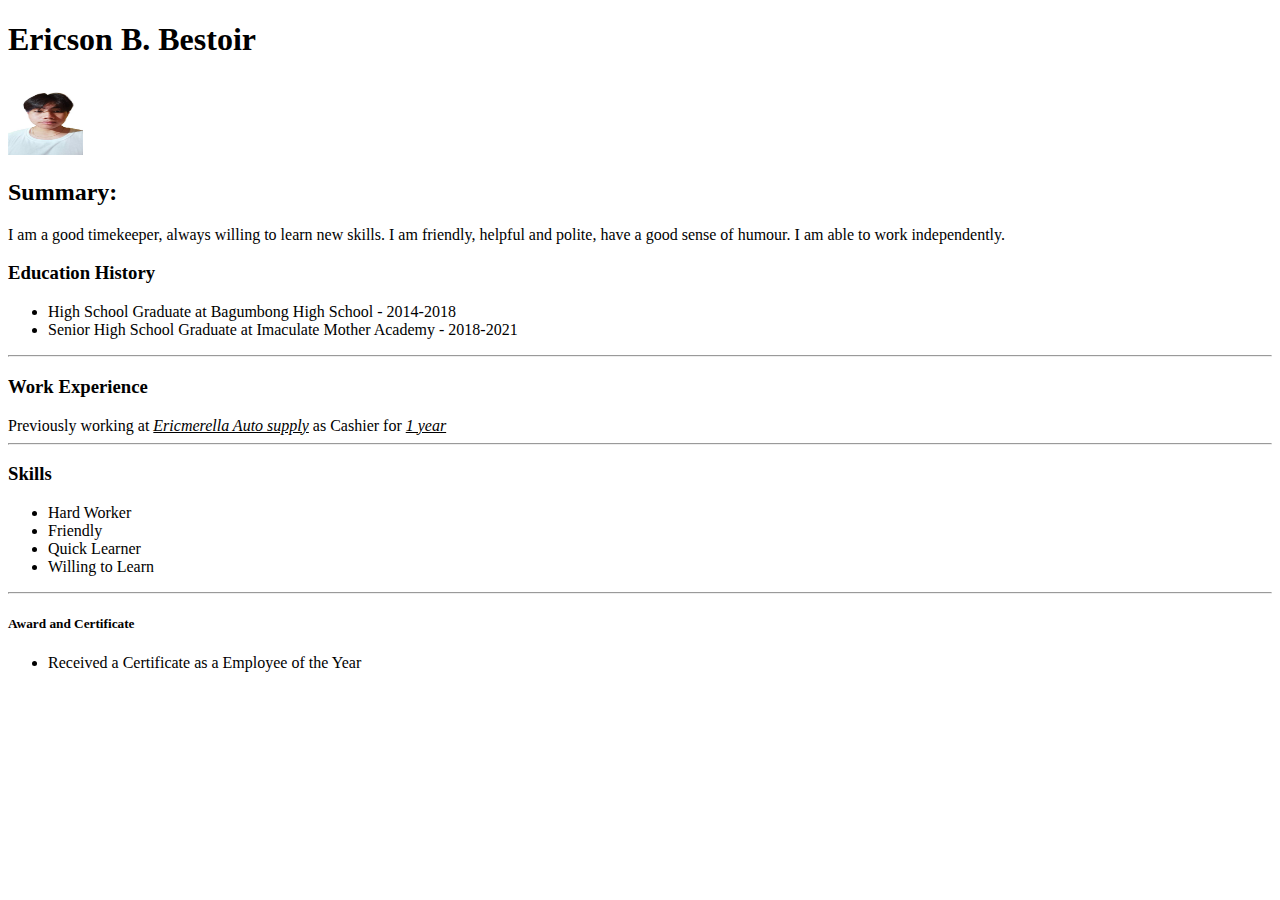
<file: aboutme.html>
<!DOCTYPE html>
 <html>
    <head>
        <title>Resume of Ericson</title>
    </head>
    <body>
        <h1>Ericson B. Bestoir</h1> 
        <img src="Erics.jpg" height="75" width="75"> 
        <div class="main2">
</hr>

    <h2>Summary:</h2>
        <p>I am a good timekeeper, always willing to learn new skills. I am friendly, helpful and polite, have a good sense of humour. I am able to work independently.</p>

 </hr>
 <h3>Education History</h3>
 <ul>
    <li>High School Graduate at Bagumbong High School - 2014-2018</li>
    <li>Senior High School Graduate at Imaculate Mother Academy - 2018-2021</li>

</ul>

 </hr>

<hr>
<h3> Work Experience</h3>
<li>Previously working at <u> <i>Ericmerella Auto supply</i></u> as Cashier for <u><i>1 year</i></u></li>

  </hr>
<hr>
<h3>
    Skills
</h3>
<ul>
    <li>Hard Worker</li>
    <li>Friendly</li>
    <li>Quick Learner</li>
    <li>Willing to Learn</li>
</ul>

</hr>
<hr> 
<h5>Award and Certificate</h5>
<ul>
    <li>Received a Certificate as a Employee of the Year</li>
</ul>
</hr>
</div>
</html>
</file>
